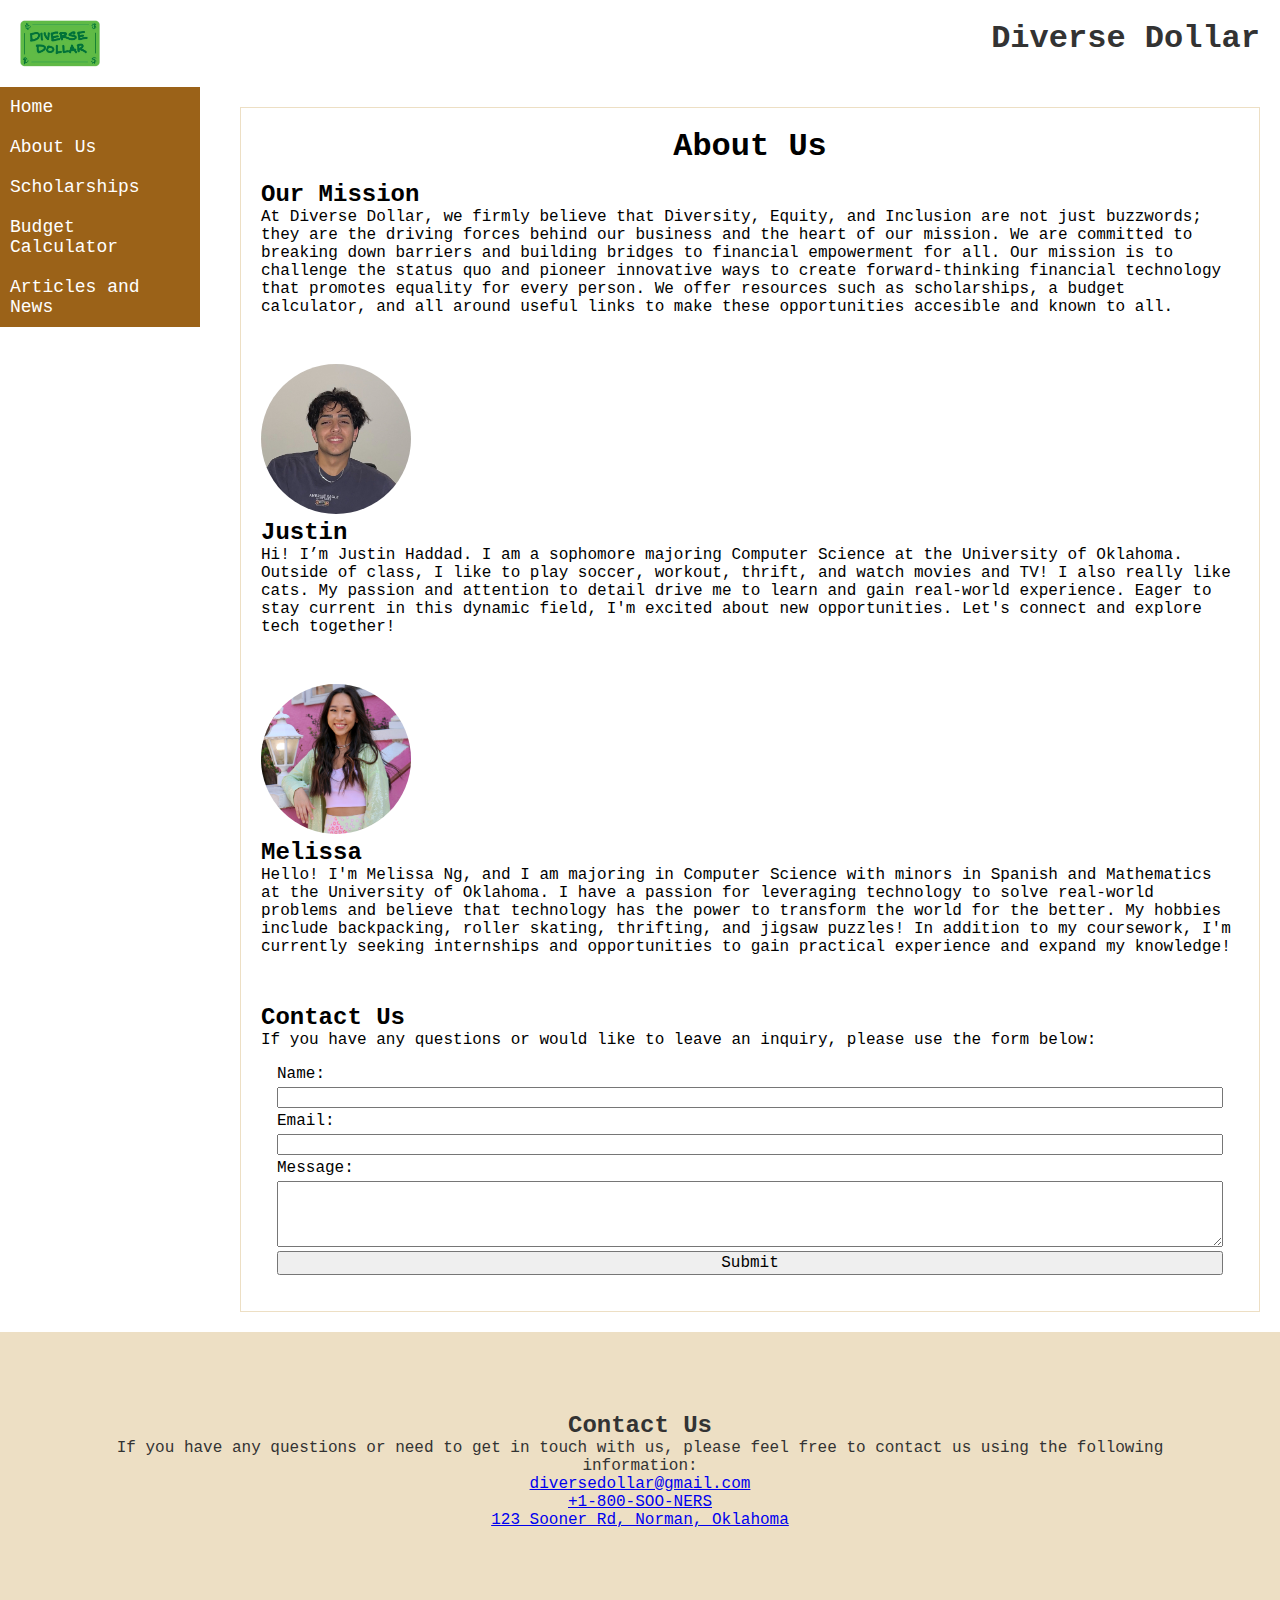
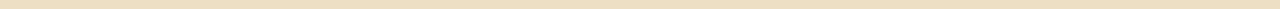
<file: about.html>
<!DOCTYPE html>
<html>
<head>
    <title>About Us</title>
    <link rel="stylesheet" type="text/css" href="style.css">
    <script src="about.js"></script>
    <link rel="shortcut icon" href="imgs/logo.jpeg">
</head>
<body>
    <header>
        <img src="imgs/logo.jpeg" alt="Diverse Dollar logo" class="logo"/>
        <h1>Diverse Dollar</h1>
    </header>
    <nav>
        <ul>
            <li><a href="index.html">Home</a></li>
            <li><a href="about.html">About Us</a></li>
            <li><a href="scholarships.html">Scholarships</a></li>
            <li><a href="budget.html">Budget Calculator</a></li>
            <li><a href="links.html">Articles and News</a></li>
        </ul>
    </nav>
    <main>
        <section>
            <h1 class="page-title">About Us</h1>
            <h2>Our Mission</h2>
            <p>At Diverse Dollar, we firmly believe that Diversity, Equity, and Inclusion are not just buzzwords; they are the driving forces behind our business and the heart of our mission. We are committed to breaking down barriers and building bridges to financial empowerment for all. Our mission is to challenge the status quo and pioneer innovative ways to create forward-thinking financial technology that promotes equality for every person. We offer resources such as scholarships, a budget calculator, and all around useful links to make these opportunities accesible and known to all.</p>
            
        <div class="profile">
            <img src="imgs/justin.jpg" alt="Justin Profile" class="circle-img"/>
            <h2>Justin</h2>
            <p>Hi! I’m Justin Haddad. I am a sophomore majoring Computer Science at the University of Oklahoma. Outside of class, I like to play soccer, workout, thrift, and watch movies and TV! I also really like cats. My passion and attention to detail drive me to learn and gain real-world experience. Eager to stay current in this dynamic field, I'm excited about new opportunities. Let's connect and explore tech together!</p>
        </div>

        <div class="profile">
            <img src="imgs/melissa.jpg" alt="Melissa Profile" class="circle-img"/>
            <h2>Melissa</h2>
            <p>Hello! I'm Melissa Ng, and I am majoring in Computer Science with minors in Spanish and Mathematics at the University of Oklahoma. I have a passion for leveraging technology to solve real-world problems and believe that technology has the power to transform the world for the better. My hobbies include backpacking, roller skating, thrifting, and jigsaw puzzles! In addition to my coursework, I'm currently seeking internships and opportunities to gain practical experience and expand my knowledge!</p>
        </div>
        <h2>Contact Us</h2>
        <p>If you have any questions or would like to leave an inquiry, please use the form below:</p>
        
        <form action="process_inquiry.php" method="post" class="inquiry-form" id="myForm">
            <label for="name">Name:</label>
            <input type="text" id="name" name="name" required>
    
            <label for="email">Email:</label>
            <input type="email" id="email" name="email" required>
    
            <label for="message">Message:</label>
            <textarea id="message" name="message" rows="4" required></textarea>
    
            <input type="submit" value="Submit" class="submit" id="submitBtn">
        </form>

        <div class="modal" id="myModal">
            <div class="modal-content">
                <p>Form submitted successfully!</p>
                <p>Thank you for the inquiry <span id="userName"></span>! We will contact you in 3-5 business days at the following email:</p>
                <p id="userEmail"></p>
                <button id="closeModal">Close</button>
            </div>
        </div>

        </section>
    </main>
    <footer>
        <h2>Contact Us</h2>
        <p>If you have any questions or need to get in touch with us, please feel free to contact us using the following information:</p>
        <ul class="footer-links">
            <li><a href="mailto:diversedollar@gmail.com">diversedollar@gmail.com</a></li>
            <li><a href="tel:+1234567890">+1-800-SOO-NERS</a></li>
            <li><a href="https://www.google.com/maps/place/123+S+Sooner+Rd,+Midwest+City,+OK+73110/@35.4632508,-97.427441,17z/data=!3m1!4b1!4m5!3m4!1s0x87b23d9c782defe7:0xd0157d61dab4c443!8m2!3d35.4632465!4d-97.4248714?entry=ttu">123 Sooner Rd, Norman, Oklahoma</a></li>
        </ul>
    </footer>
</body>
</html>
</file>
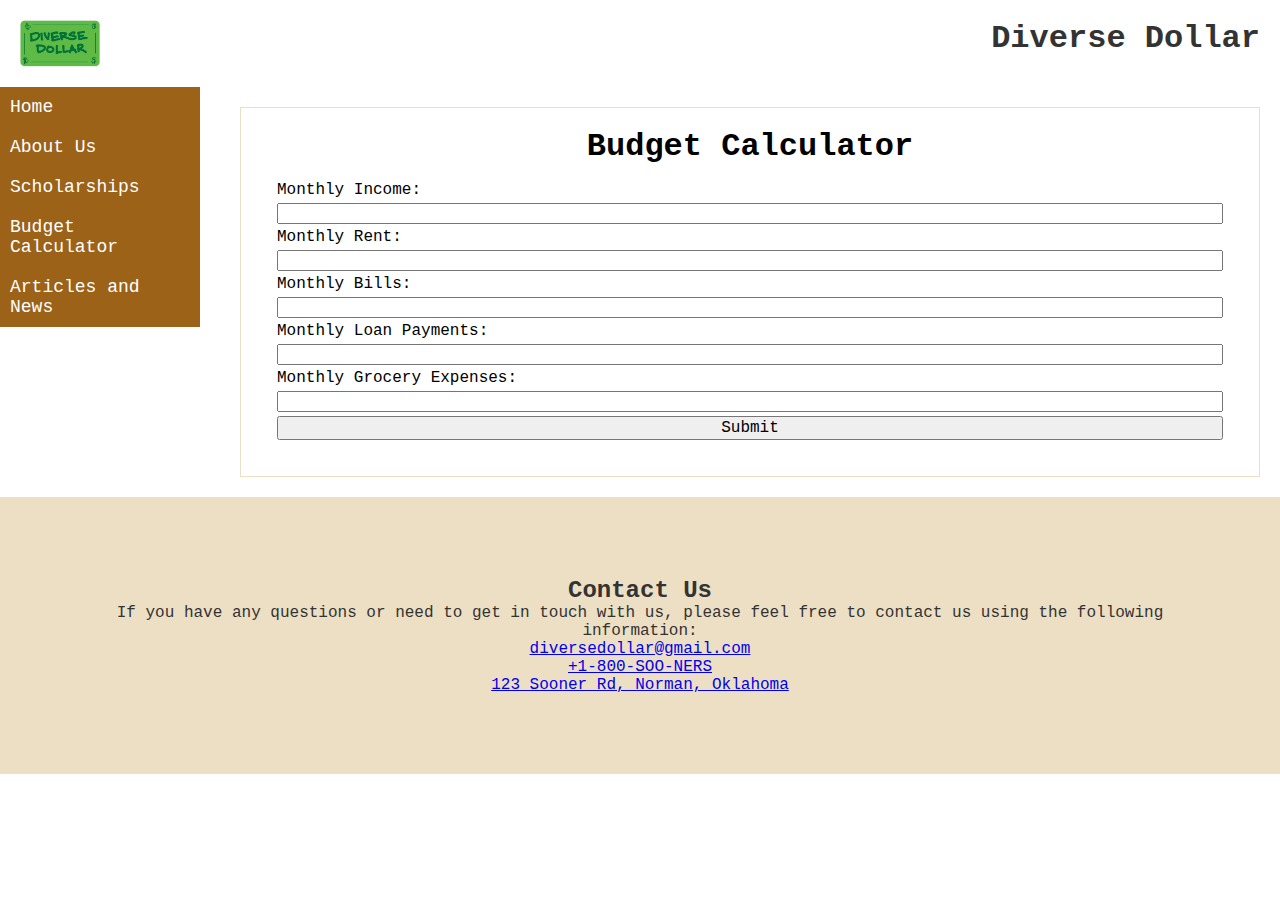
<file: budget.html>
<!DOCTYPE html>
<html lang="en">
<head>
    <link rel="stylesheet" type="text/css" href="style.css">
    <script src="budget.js"></script>
    <link rel="shortcut icon" href="imgs/logo.jpeg">

    <meta charset="UTF-8">
    <meta name="viewport" content="width=device-width, initial-scale=1.0">
    <title>Document</title>
</head>
<body>
    <header>
        <img src="imgs/logo.jpeg" alt="Diverse Dollar logo" class="logo"/>
        <h1>Diverse Dollar</h1>
    </header>
    <nav>
        <ul>
            <li><a href="index.html">Home</a></li>
            <li><a href="about.html">About Us</a></li>
            <li><a href="scholarships.html">Scholarships</a></li>
            <li><a href="budget.html">Budget Calculator</a></li>
            <li><a href="links.html">Articles and News </a></li>
        </ul>
    </nav>
    <main>
        <section>
            <h1 class="page-title">Budget Calculator</h1>
            <form action="process_inquiry.php" method="post" class="inquiry-form" id="myForm">
                <label for="income">Monthly Income:</label>
                <input type="number" id="income" name="income" required>
        
                <label for="rent">Monthly Rent:</label>
                <input type="number" id="rent" name="rent" required>

                <label for="bills">Monthly Bills:</label>
                <input type="number" id="bills" name="bills" required>

                <label for="loans">Monthly Loan Payments:</label>
                <input type="number" id="loans" name="loans" required>
        
                <label for="groceries">Monthly Grocery Expenses:</label>
                <input type="number" id="groceries" name="groceries" required>
               
                <input type="submit" value="Submit" class="submit" id="submitBtn">
            </form>

            <div class="modal" id="myModal">
                <div class="modal-content">
                    <h2>Your budgetting results!</h2>
                    <p id="text"></p>
                    <button id="closeModal">Close</button>
                </div>
            </div>
        </section>
    </main>
    <footer>
        <h2>Contact Us</h2>
        <p>If you have any questions or need to get in touch with us, please feel free to contact us using the following information:</p>

        <ul class="footer-links">
            <li><a href="mailto:diversedollar@gmail.com">diversedollar@gmail.com</a></li>
            <li><a href="tel:+1234567890">+1-800-SOO-NERS</a></li>
            <li><a href="https://www.google.com/maps/place/123+S+Sooner+Rd,+Midwest+City,+OK+73110/@35.4632508,-97.427441,17z/data=!3m1!4b1!4m5!3m4!1s0x87b23d9c782defe7:0xd0157d61dab4c443!8m2!3d35.4632465!4d-97.4248714?entry=ttu">123 Sooner Rd, Norman, Oklahoma</a></li>
        </ul>
    </footer>
</body>
</html>
</file>
<file: style.css>
/* Reset some default browser styles */
body, h1, h2, p, ul, li {
    margin: 0;
    padding: 0;
    font-family: 'Courier New', Courier, monospace;
}

/* Define styles for the header */
header {
    display: flex;
    justify-content: space-between;
    background-color: #ffffff;
    color: #333;
    text-align: center;
    padding: 20px;
}

.logo {
    width: 5rem;
}


/* Define styles for the sidebar */
nav {
    font-size: 18px;
    background-color: #9b6218;
    color: #fff;
    width: 200px;
    float: left;
}

nav ul {
    list-style: none;
    padding: 0;
}

nav li {
    padding: 10px;
}

nav a {
    color: #fff;
    text-decoration: none;
}

/* Define styles for the content area */
main {
    margin-left: 220px; /* 200px for sidebar + 20px for padding */
    padding: 20px;
}

section {
    background-color: #fff;
    border: 1px solid #eddfc4;
    padding: 20px;
}

.page-title {
    text-align: center;
    margin-bottom: 1rem;
}

.motto {
    text-align: center;
}

.moneyjar {
    margin-top: -4rem;
    width: 65%;
    margin-left: 18rem;
    box-shadow: 1rem 1rem 1rem rgba(0, 0, 0, 0.2);
}

.jars {
    margin-top: 1rem;
    width: 65%;
    box-shadow: 1rem 1rem 1rem rgba(0, 0, 0, 0.2);
}

.profile {
    margin-top: 3rem;
    margin-bottom: 3rem;
}

.circle-img {
    height: 150px;
    width: 150px;
    object-fit: cover;
    border-radius: 50%;
}

.inquiry-form {
    display: flex;
    flex-direction: column;
    gap: 4px;

    margin: 1rem;
}

.modal {
    display: none;
    position: fixed;
    top: 0;
    left: 0;
    width: 100%;
    height: 100%;
    background-color: rgba(0, 0, 0, 0.7);
}

.modal-content {
    background-color: #fff;
    width: 300px;
    margin: 100px auto;
    padding: 20px;
    text-align: center;
    border-radius: 5px;
}

.article-grid {
    display: grid;
    grid-template-columns: repeat(2, 1fr); /* Three columns with equal width */
    grid-template-rows: repeat(3, auto); /* Two rows with a fixed height of 100px */
    gap: 10px; /* Add a gap between grid items */    
}

.article-grid-item {
    background-color: #4a2e09; /* Background color for grid items */
    color: #fff; /* Text color for grid items */
    text-align: center;
    padding: 10px;
}

.article-grid-img {
    width: 100%;
}

.article-titles {
    color: #fff;
    text-decoration: none;
}

/* Define styles for the footer */
footer {
    clear: both;
    background-color: #eddfc4;
    color: #333;
    text-align: center;
    padding: 5rem;
}

.footer-links {
    list-style-type: none;
}

.submit {
    font-family: 'Courier New', Courier, monospace;
    font-size: 16px;
}

button {
    font-family: 'Courier New', Courier, monospace;
    font-size: 14px;
}

.website_page {
    margin-left: 20px;
    font-size: 20px;
}
</file>
